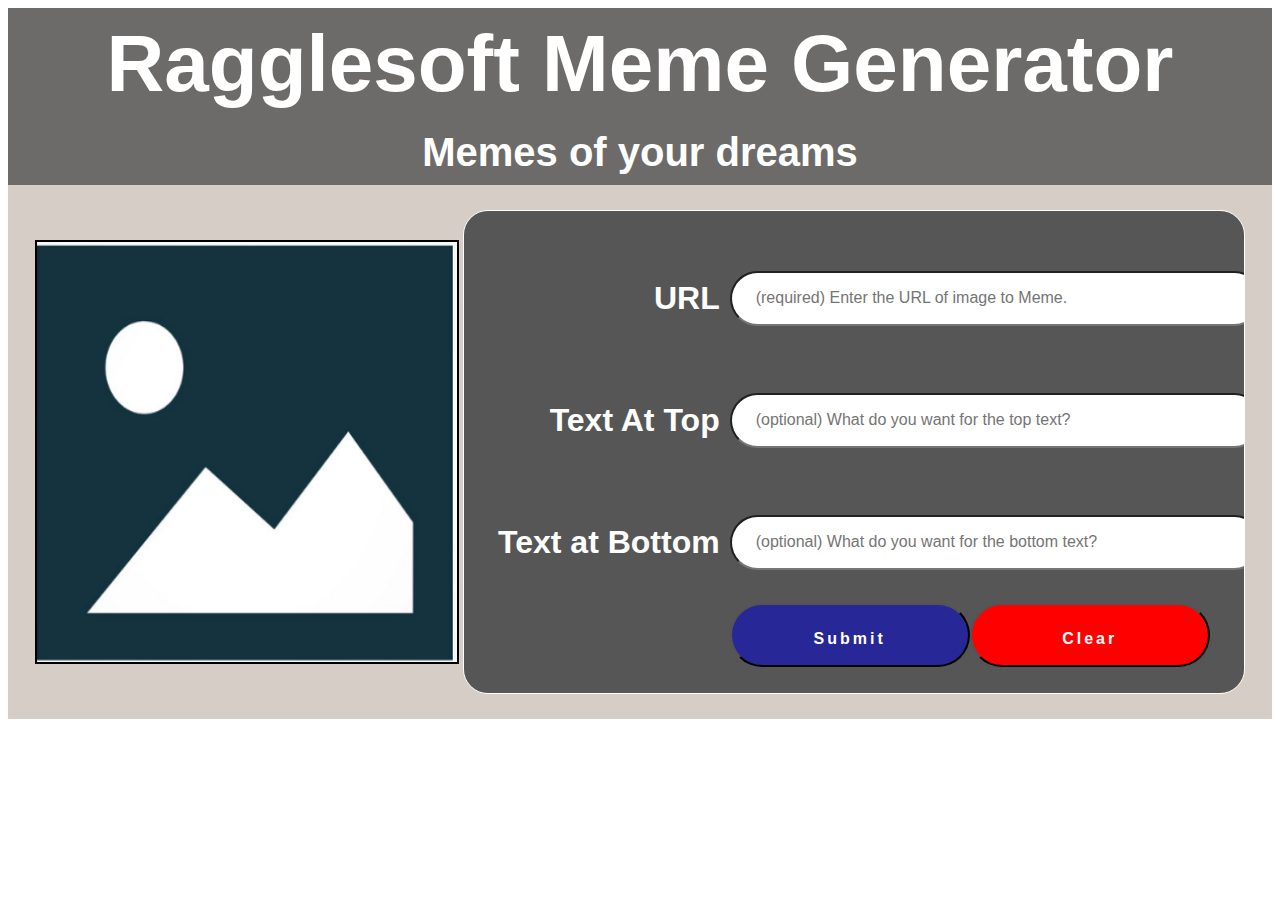
<file: index.html>
<!DOCTYPE html>
<html lang="en">
<head>
	<meta charset="UTF-8">
	<meta http-equiv="X-UA-Compatible" content="IE=edge">
	<title>Ragglesoft Meme-Generator</title>
	<link rel="stylesheet" href="style.css">
</head>
<body>
	<header>
		<!--Title-->
		<h1 class="center" id="main-title">
			Ragglesoft Meme Generator
		</h1>

		<h3 class="center" id="title-follow">
			Memes of your dreams
		</h3>
		<!-- User Inputs and Preview -->
		<section class="flexbox-container" id="user-ui">
			
			<!-- Preview Image-->
			<section id="preview-image" class="image flexbox-item">
				<h3 id="preview-top" class="top-text"></h3>
				<h3 id="preview-bot" class="bottom-text">
				</h3>
			</section>

			<!-- User Inputs -->
			<form action="submit" class="flexbox-item grid-container__form">
				
				<!-- URL -->
				<label for="url-input"><h4 class="label">URL </h4></label>
				<input type="text" id="url-input" placeholder="(required) Enter the URL of image to Meme.">
				<span></span>

				<!-- Top Text -->
				<label for="top-text-input"><h4 class="label">Text At Top</h4></label>
				<input type="text" id="top-text-input" placeholder="(optional) What do you want for the top text?">
				<span></span>
		
				<!-- Bottom Text -->
				<label for="bottom-text-input"><h4 class="label">Text at Bottom</h4></label>
				<input id="bottom-text-input" placeholder="(optional) What do you want for the bottom text?">
				<span></span>
				<span></span>
					<button id="submit-button" type="submit">Submit</button>
					<button id="clear-button" >Clear</button>

				</section>
			</form>
		</section>
		
	</header>
		<!-- main-body  -->
	<section id="meme-gallery" class="main-body grid">

	</section>
</body>
<script src="script.js"></script>
</html>
</file>
<file: style.css>
*{
	font-family: sans-serif;
	font-size: 1rem;
}

h1{
	font-size: 5rem;
}
h2{
	font-size: 4rem;
}
h3{
	font-size: 2.5rem;
}
h4{
	font-size: 2rem;
}

li{
	list-style: none;
}

input{
	padding:1.5rem;
	width: 480px;
	height: 3px;
	border-radius: 28px;
	text-align: left;
}
label{
	text-align:right;
	margin-right:10px;
	background: #565656;
}
.label{
	color:white;
	background-color: inherit;
}
button{
	height:4rem;
	border-radius: 60px;
	padding:25px;
	width: 100%;
}

/* ID and Classes */

#preview-image{
	background-image: url(images/blankphoto.png);
}

#main-title, #title-follow{
	padding:10px;
	margin:auto;
	color:white;
	background: #6d6b69
}


#user-ui{
	/* Temporary  */
	background-color: #d6cdc6;
}

.image{
	height:420px;
	width:420px;
	text-align: center;
	background-repeat: no-repeat;
	background-size:420px 420px;
	position:relative;
	border:black solid 2px;
	overflow: auto;
}

.top-text, .bottom-text{
	position:absolute;
	color: white;
	width:100%;
	text-shadow:
		-1px -1px 0 #000,
		1px -1px 0 #000,
		-1px 1px 0 #000,
		1px 1px 0 #000;

}

.top-text{
	top:0%;
	right:50%;
	text-align:center;
	transform:translate(50%,0%)
}

.bottom-text{
	bottom:10%;
	right:50%;
	text-align:center;
	transform:translate(50%,50%)
}

.grid-container__form{
	display: grid;
	grid-template-columns: repeat(3,240px);
	/* temp */
	border-radius: 25px;
	background-color: #565656;
	border:1px white solid;
	align-items: center;
	padding:26px;
	width:60%;	
	overflow: auto;
}
.grid{
	display:grid;
	grid-template-columns: repeat(4,420px);
	column-gap: 20px;
	margin:25px;
	row-gap: 20px;
}

.flexbox-container{
	display:flex;
	padding:25px;
	overflow: auto;
}

.flexbox-item{
	margin:auto;
}

.center{
	text-align: center;
}

.meme-image:hover{
	opacity: 60%;
}
.background-overlay,.background-overlay:hover{
	height:420px;
	width:420px;
	
}
.background-overlay:hover{
	background-image: url(images/multiplication-button-or-x-icon-vector-10273548.jpg);
	background-size:cover;
	
	opacity:60%;
}

#submit-button{
	background: rgb(39, 39, 151);
	letter-spacing: 3px;
	font-weight: bold;
	color:white;
}

#clear-button{
	background-color: red;
	letter-spacing: 3px;
	font-weight: bold;
	color: white;
}

#submit-button:hover{
	border-color: white;
	border:3px solid;
	background-color: rgb(98, 98, 221);
}

#clear-button:hover{
	border-color: white;
	border:3px solid;
	background-color: rgb(98, 98, 221);
}
</file>
